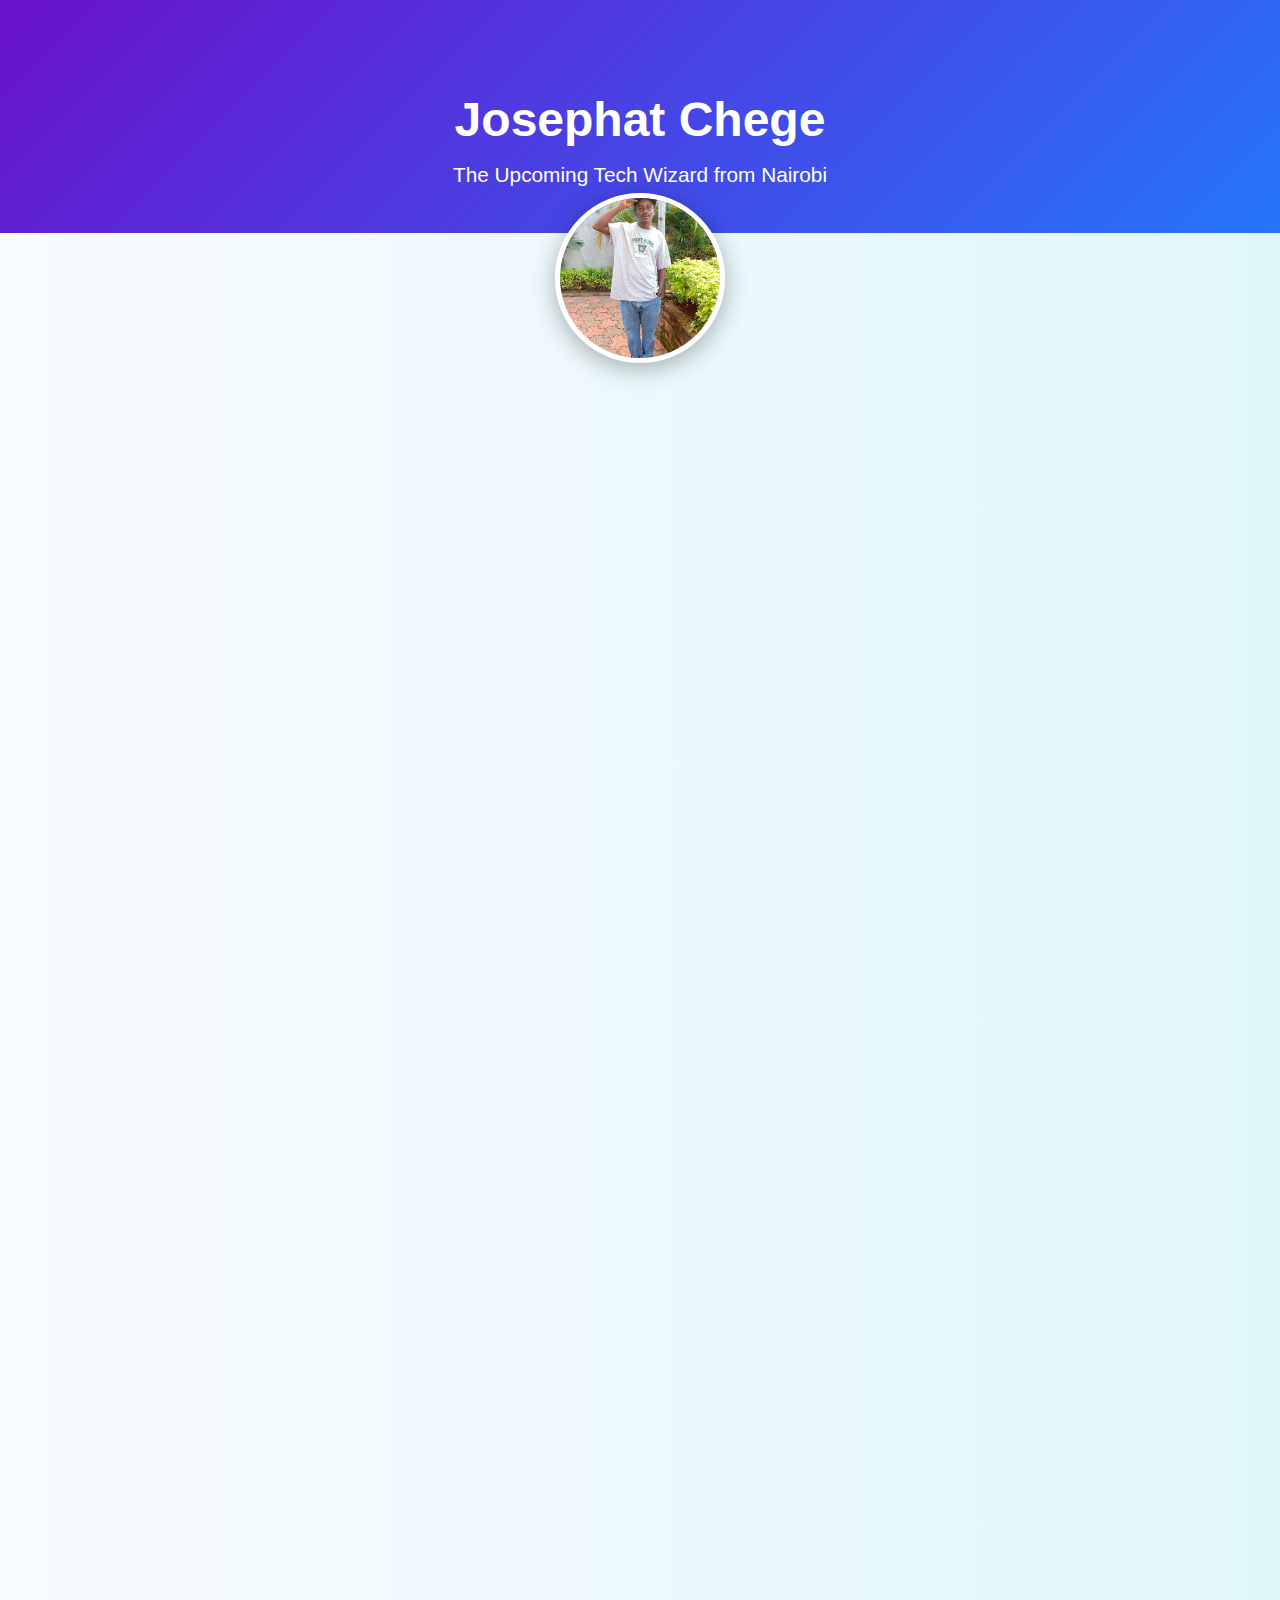
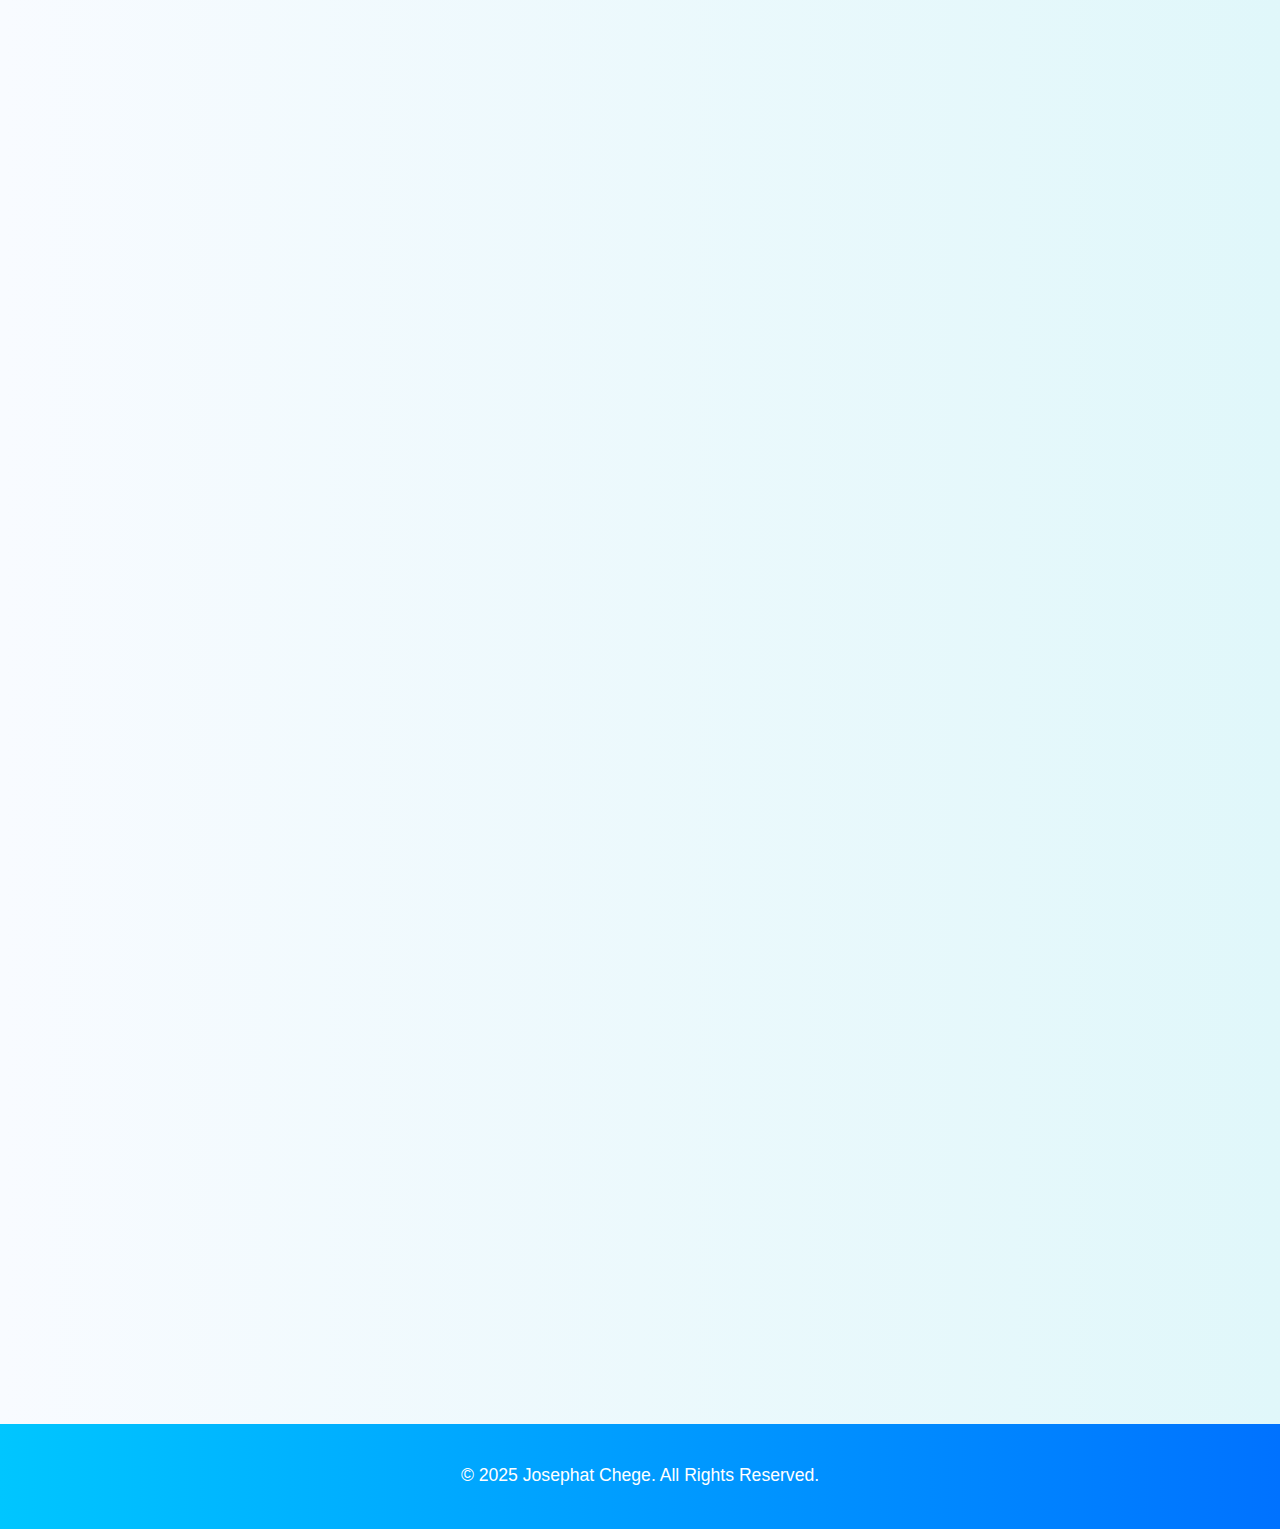
<file: index.html>
<!DOCTYPE html>
<html lang="en">
<head>
  <meta charset="UTF-8" />
  <meta name="viewport" content="width=device-width, initial-scale=1.0"/>
  <title>Josephat Chege | Developer Portfolio</title>
  <link rel="stylesheet" href="style.css">
</head>
<body>

<header>
  <h1>Josephat Chege</h1>
  <p>The Upcoming Tech Wizard from Nairobi</p>
</header>

<div class="profile-pic">
  <img src="Ney.jpg" alt="Josephat Chege Photo">
</div>

<div class="container">

  <div class="section">
    <h2>📘 Portfolio Introduction</h2>
    <p>Elevate Your Tech Journey with <strong>Josephat Chege</strong>, a 2022 software development prodigy born in 2005 and currently studying at <strong>KCA University, Nairobi</strong>. He is not just another coding enthusiast; he is a visionary aiming to redefine user experience with secure, scalable, and intuitive technology.</p>
  </div>

  <div class="section">
    <h2>🎯 Mission Statement</h2>
    <p><em>“Technology is only as powerful as the problems it solves.”</em></p>
  </div>

  <div class="section">
    <h2>👓 Vision</h2>
    <p>Josephat dreams of designing applications that exceed user needs, offering secure and seamless experiences. He aims to build game-based educational platforms that transform coding into an engaging and accessible skill for all Kenyan students.</p>
  </div>

  <div class="section">
    <h2>🛠️ Tech Skills & Tools</h2>
    <table>
      <tr>
        <th>Category</th>
        <th>Tools / Tech</th>
      </tr>
      <tr>
        <td>Languages</td>
        <td>HTML, CSS, C</td>
      </tr>
      <tr>
        <td>Dev Tools</td>
        <td>GitHub (Active contributor), VS Code (Customized for efficiency)</td>
      </tr>
      <tr>
        <td>Focus Areas</td>
        <td>Full-Stack Development, UX/UI Design, Cybersecurity, Game-Based Education</td>
      </tr>
      <tr>
        <td>Soft Skills</td>
        <td>Exceptional Teamwork, In-depth Academic Research, Persuasive Presentations, Precision Documentation</td>
      </tr>
    </table>
  </div>

  <div class="section">
    <h2>💎 Core Values & Personality</h2>
    <ul>
      <li><strong>Curiosity:</strong> Josephat’s inquisitive nature drives him to understand and innovate.</li>
      <li><strong>Innovation:</strong> His creative thinking results in unique solutions to common challenges.</li>
      <li><strong>Collaboration:</strong> He embraces teamwork as the cornerstone of productive tech environments.</li>
      <li><strong>Discipline:</strong> Known for his punctuality and dedication, he consistently delivers high-quality work.</li>
    </ul>
  </div>

  <div class="section">
    <h2>📍 Location & Interests</h2>
    <p><strong>Location:</strong> Thika Road, Nairobi, Kenya</p>
    <p><strong>Interests:</strong> Crafting interactive learning experiences, reading tech blogs, ethical hacking, and championing a tech-driven Africa.</p>
  </div>

  <div class="section">
    <h2>📬 Connect with Josephat</h2>
    <p><strong>GitHub:</strong> <a href="https://github.com/DvChege" target="_blank">github.com/DvChege</a></p>
    <p><strong>Email:</strong> <a href="mailto:cjosphat964@gmail.com">cjosphat964@gmail.com</a></p>
  </div>

  <div class="section">
    <h2>🚀  Touchup</h2>
    <p>Embark on a journey with Josephat Chege — a visionary developer solving real-world problems through technology. His commitment to secure, scalable, and user-centered applications is matched by his passion for empowering learners through game-based education.</p>
    <p>Connect with Josephat on GitHub or via email and be part of an engaging, educational, and forward-thinking tech revolution.</p>
  </div>

</div>

<footer>
  <p>© 2025 Josephat Chege. All Rights Reserved.</p>
</footer>

</body>
</html>
</file>
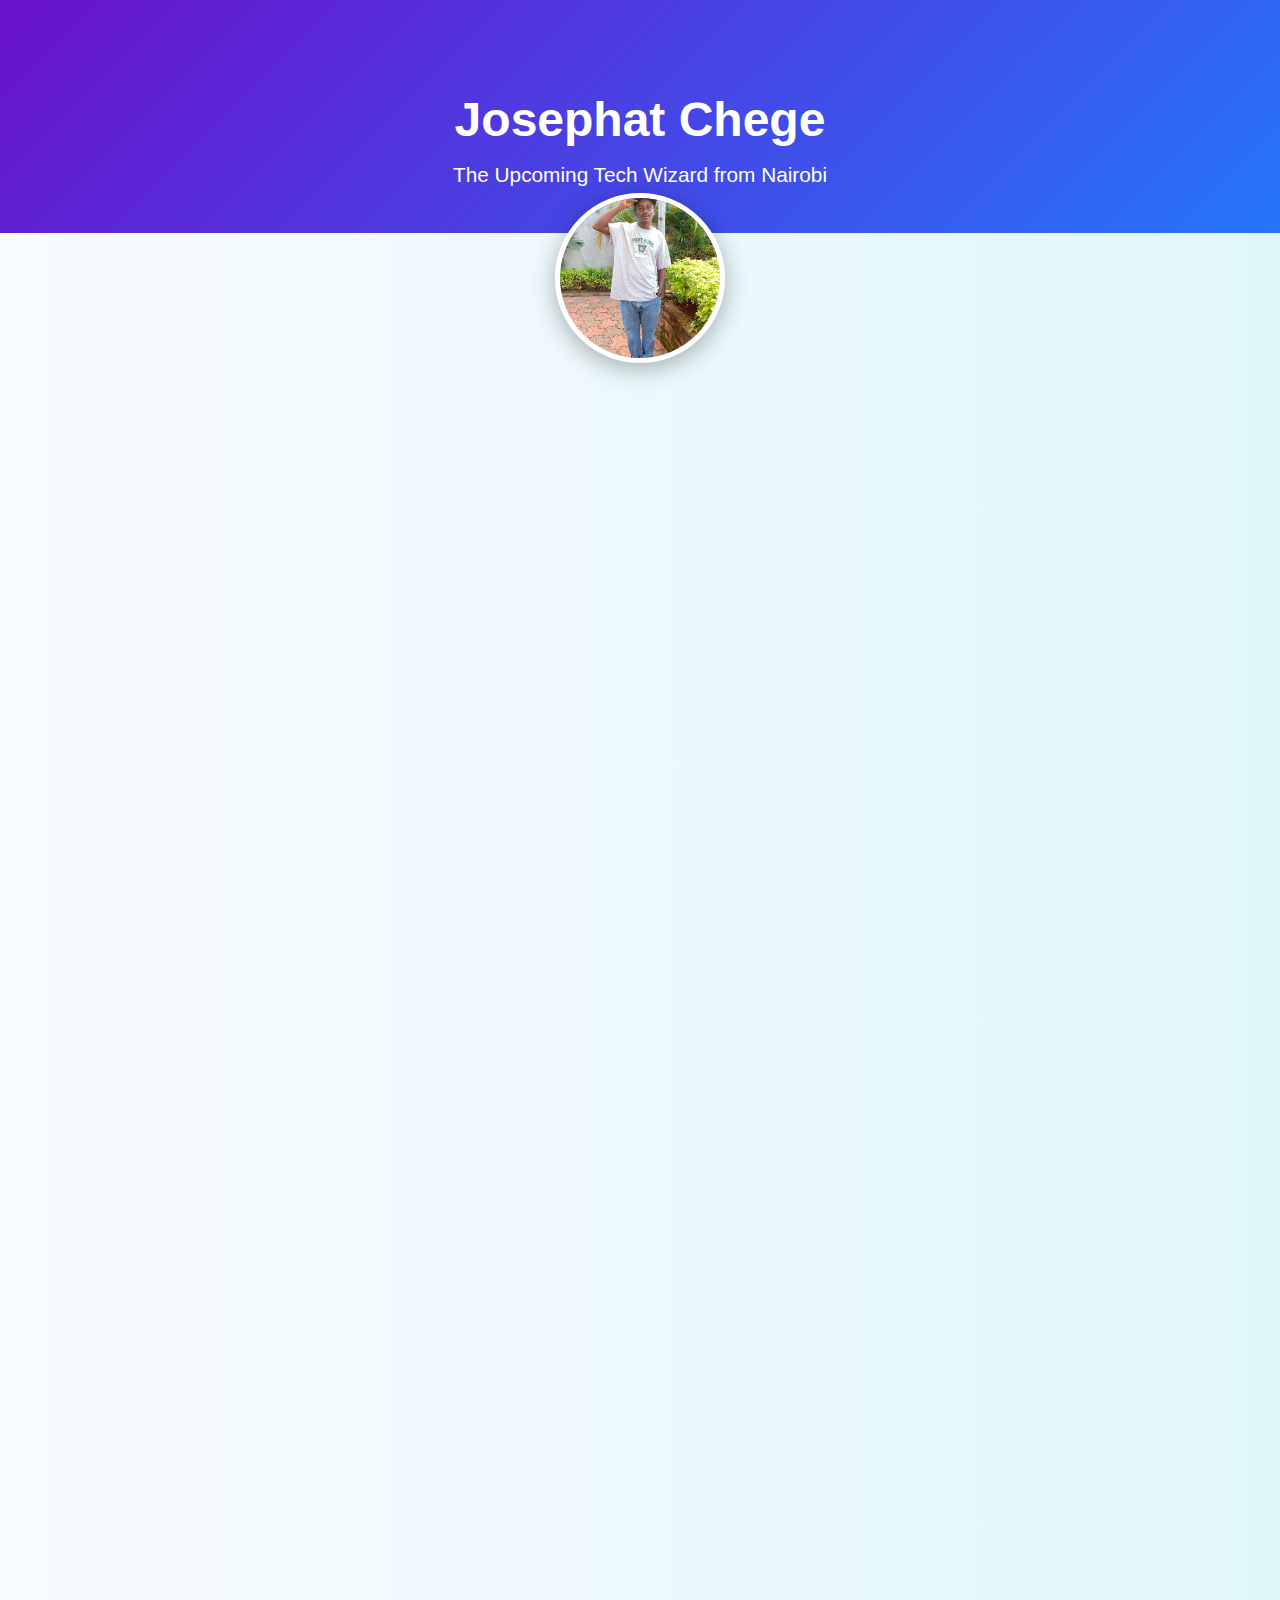
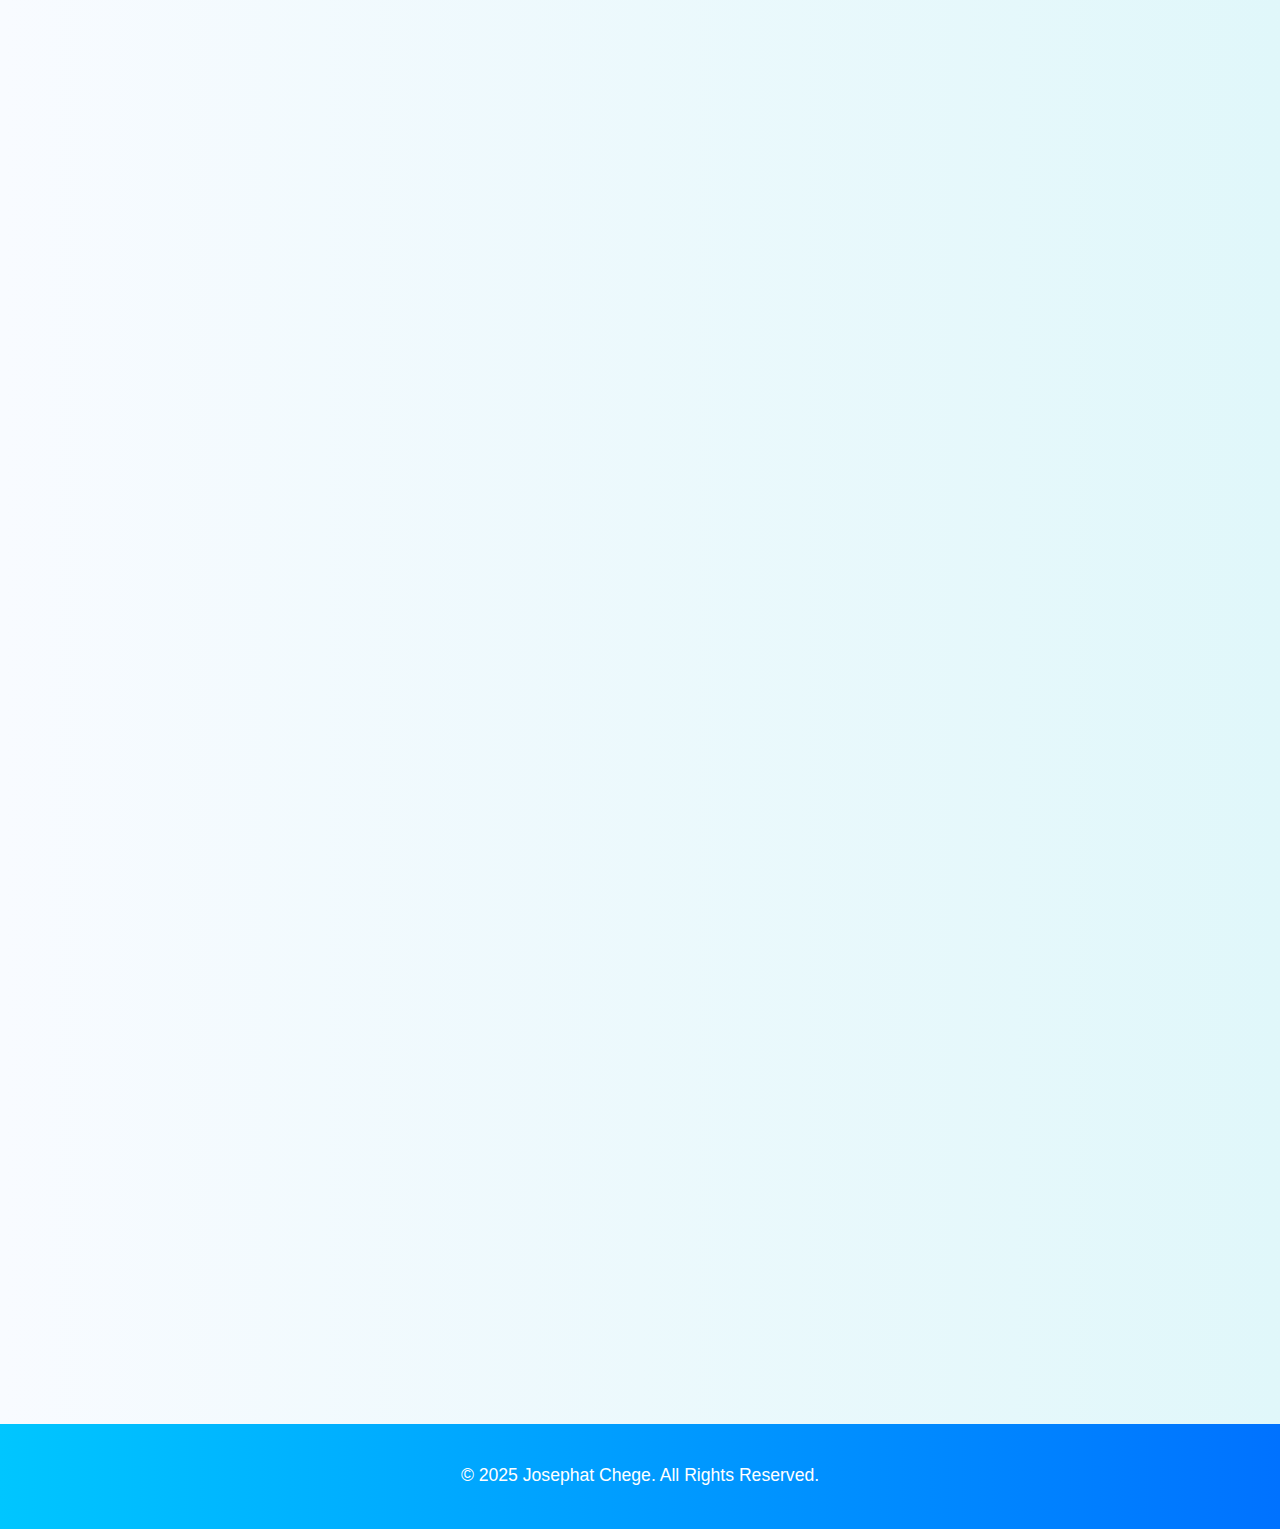
<file: PROJECTS/index.html>
<!DOCTYPE html>
<html lang="en">
<head>
  <meta charset="UTF-8" />
  <meta name="viewport" content="width=device-width, initial-scale=1.0"/>
  <title>Josephat Chege | Developer Portfolio</title>
  <link rel="stylesheet" href="style.css">
</head>
<body>

<header>
  <h1>Josephat Chege</h1>
  <p>The Upcoming Tech Wizard from Nairobi</p>
</header>

<div class="profile-pic">
  <img src="Ney.jpg" alt="Josephat Chege Photo">
</div>

<div class="container">

  <div class="section">
    <h2>📘 Portfolio Introduction</h2>
    <p>Elevate Your Tech Journey with <strong>Josephat Chege</strong>, a 2022 software development prodigy born in 2005 and currently studying at <strong>KCA University, Nairobi</strong>. He is not just another coding enthusiast; he is a visionary aiming to redefine user experience with secure, scalable, and intuitive technology.</p>
  </div>

  <div class="section">
    <h2>🎯 Mission Statement</h2>
    <p><em>“Technology is only as powerful as the problems it solves.”</em></p>
  </div>

  <div class="section">
    <h2>👓 Vision</h2>
    <p>Josephat dreams of designing applications that exceed user needs, offering secure and seamless experiences. He aims to build game-based educational platforms that transform coding into an engaging and accessible skill for all Kenyan students.</p>
  </div>

  <div class="section">
    <h2>🛠️ Tech Skills & Tools</h2>
    <table>
      <tr>
        <th>Category</th>
        <th>Tools / Tech</th>
      </tr>
      <tr>
        <td>Languages</td>
        <td>HTML, CSS, C</td>
      </tr>
      <tr>
        <td>Dev Tools</td>
        <td>GitHub (Active contributor), VS Code (Customized for efficiency)</td>
      </tr>
      <tr>
        <td>Focus Areas</td>
        <td>Full-Stack Development, UX/UI Design, Cybersecurity, Game-Based Education</td>
      </tr>
      <tr>
        <td>Soft Skills</td>
        <td>Exceptional Teamwork, In-depth Academic Research, Persuasive Presentations, Precision Documentation</td>
      </tr>
    </table>
  </div>

  <div class="section">
    <h2>💎 Core Values & Personality</h2>
    <ul>
      <li><strong>Curiosity:</strong> Josephat’s inquisitive nature drives him to understand and innovate.</li>
      <li><strong>Innovation:</strong> His creative thinking results in unique solutions to common challenges.</li>
      <li><strong>Collaboration:</strong> He embraces teamwork as the cornerstone of productive tech environments.</li>
      <li><strong>Discipline:</strong> Known for his punctuality and dedication, he consistently delivers high-quality work.</li>
    </ul>
  </div>

  <div class="section">
    <h2>📍 Location & Interests</h2>
    <p><strong>Location:</strong> Thika Road, Nairobi, Kenya</p>
    <p><strong>Interests:</strong> Crafting interactive learning experiences, reading tech blogs, ethical hacking, and championing a tech-driven Africa.</p>
  </div>

  <div class="section">
    <h2>📬 Connect with Josephat</h2>
    <p><strong>GitHub:</strong> <a href="https://github.com/DvChege" target="_blank">github.com/DvChege</a></p>
    <p><strong>Email:</strong> <a href="mailto:cjosphat964@gmail.com">cjosphat964@gmail.com</a></p>
  </div>

  <div class="section">
    <h2>🚀  Touchup</h2>
    <p>Embark on a journey with Josephat Chege — a visionary developer solving real-world problems through technology. His commitment to secure, scalable, and user-centered applications is matched by his passion for empowering learners through game-based education.</p>
    <p>Connect with Josephat on GitHub or via email and be part of an engaging, educational, and forward-thinking tech revolution.</p>
  </div>

</div>

<footer>
  <p>© 2025 Josephat Chege. All Rights Reserved.</p>
</footer>

</body>
</html>
</file>
<file: style.css>
/* Base Styles */
body {
  font-family: 'Segoe UI', Tahoma, Geneva, Verdana, sans-serif;
  margin: 0;
  padding: 0;
  background: linear-gradient(to right, #f8fbff, #e0f7fa);
  color: #222;
  overflow-x: hidden;
}

header {
  background: linear-gradient(135deg, #6a11cb, #2575fc);
  color: white;
  padding: 60px 20px 40px;
  text-align: center;
  animation: fadeInDown 1s ease-out;
}

header h1 {
  font-size: 3rem;
  margin-bottom: 10px;
}

header p {
  font-size: 1.3rem;
  margin: 0;
  font-weight: 300;
}

.profile-pic {
  display: flex;
  justify-content: center;
  margin-top: -40px;
  animation: fadeIn 2s ease-in;
}

.profile-pic img {
  border-radius: 50%;
  border: 5px solid white;
  width: 160px;
  height: 160px;
  object-fit: cover;
  box-shadow: 0px 6px 25px rgba(0, 0, 0, 0.3);
  transition: transform 0.4s ease;
}

.profile-pic img:hover {
  transform: scale(1.08);
}

.container {
  max-width: 1000px;
  margin: auto;
  padding: 30px 20px;
}

.section {
  margin-bottom: 50px;
  background: #ffffff;
  padding: 30px;
  border-left: 6px solid #00bcd4;
  border-radius: 12px;
  box-shadow: 0 6px 30px rgba(0,0,0,0.08);
  transition: transform 0.3s ease, box-shadow 0.3s ease;
  animation: fadeUp 1s ease forwards;
  opacity: 0;
}

.section:hover {
  transform: scale(1.02);
  box-shadow: 0 8px 35px rgba(0, 0, 0, 0.15);
}

.section:nth-child(even) {
  animation-delay: 0.4s;
}

h2 {
  color: #0097a7;
  font-size: 1.8rem;
  margin-bottom: 15px;
  border-bottom: 2px solid #eee;
  padding-bottom: 6px;
}

p, li {
  font-size: 1.1rem;
  line-height: 1.7;
}

ul {
  padding-left: 20px;
}

table {
  width: 100%;
  border-collapse: collapse;
  margin-top: 15px;
  background: #fafafa;
  border-radius: 8px;
  overflow: hidden;
}

th {
  background: #00acc1;
  color: white;
}

th, td {
  text-align: left;
  padding: 12px;
  border-bottom: 1px solid #e0e0e0;
}

a {
  color: #0288d1;
  font-weight: 600;
  text-decoration: none;
}

a:hover {
  text-decoration: underline;
}

footer {
  background: linear-gradient(to right, #00c6ff, #0072ff);
  color: white;
  text-align: center;
  padding: 20px 0;
  margin-top: 40px;
  animation: fadeInUp 1s ease-in;
}

/* Animations */
@keyframes fadeIn {
  from { opacity: 0; transform: translateY(-20px); }
  to { opacity: 1; transform: translateY(0); }
}

@keyframes fadeInDown {
  from { opacity: 0; transform: translateY(-50px); }
  to { opacity: 1; transform: translateY(0); }
}

@keyframes fadeInUp {
  from { opacity: 0; transform: translateY(40px); }
  to { opacity: 1; transform: translateY(0); }
}

@keyframes fadeUp {
  to { opacity: 1; transform: none; }
}

@media (max-width: 600px) {
  header h1 {
    font-size: 2.2rem;
  }

  .profile-pic img {
    width: 130px;
    height: 130px;
  }

  h2 {
    font-size: 1.5rem;
  }
}
</file>
<file: PROJECTS/style.css>
/* Base Styles */
body {
  font-family: 'Segoe UI', Tahoma, Geneva, Verdana, sans-serif;
  margin: 0;
  padding: 0;
  background: linear-gradient(to right, #f8fbff, #e0f7fa);
  color: #222;
  overflow-x: hidden;
}

header {
  background: linear-gradient(135deg, #6a11cb, #2575fc);
  color: white;
  padding: 60px 20px 40px;
  text-align: center;
  animation: fadeInDown 1s ease-out;
}

header h1 {
  font-size: 3rem;
  margin-bottom: 10px;
}

header p {
  font-size: 1.3rem;
  margin: 0;
  font-weight: 300;
}

.profile-pic {
  display: flex;
  justify-content: center;
  margin-top: -40px;
  animation: fadeIn 2s ease-in;
}

.profile-pic img {
  border-radius: 50%;
  border: 5px solid white;
  width: 160px;
  height: 160px;
  object-fit: cover;
  box-shadow: 0px 6px 25px rgba(0, 0, 0, 0.3);
  transition: transform 0.4s ease;
}

.profile-pic img:hover {
  transform: scale(1.08);
}

.container {
  max-width: 1000px;
  margin: auto;
  padding: 30px 20px;
}

.section {
  margin-bottom: 50px;
  background: #ffffff;
  padding: 30px;
  border-left: 6px solid #00bcd4;
  border-radius: 12px;
  box-shadow: 0 6px 30px rgba(0,0,0,0.08);
  transition: transform 0.3s ease, box-shadow 0.3s ease;
  animation: fadeUp 1s ease forwards;
  opacity: 0;
}

.section:hover {
  transform: scale(1.02);
  box-shadow: 0 8px 35px rgba(0, 0, 0, 0.15);
}

.section:nth-child(even) {
  animation-delay: 0.4s;
}

h2 {
  color: #0097a7;
  font-size: 1.8rem;
  margin-bottom: 15px;
  border-bottom: 2px solid #eee;
  padding-bottom: 6px;
}

p, li {
  font-size: 1.1rem;
  line-height: 1.7;
}

ul {
  padding-left: 20px;
}

table {
  width: 100%;
  border-collapse: collapse;
  margin-top: 15px;
  background: #fafafa;
  border-radius: 8px;
  overflow: hidden;
}

th {
  background: #00acc1;
  color: white;
}

th, td {
  text-align: left;
  padding: 12px;
  border-bottom: 1px solid #e0e0e0;
}

a {
  color: #0288d1;
  font-weight: 600;
  text-decoration: none;
}

a:hover {
  text-decoration: underline;
}

footer {
  background: linear-gradient(to right, #00c6ff, #0072ff);
  color: white;
  text-align: center;
  padding: 20px 0;
  margin-top: 40px;
  animation: fadeInUp 1s ease-in;
}

/* Animations */
@keyframes fadeIn {
  from { opacity: 0; transform: translateY(-20px); }
  to { opacity: 1; transform: translateY(0); }
}

@keyframes fadeInDown {
  from { opacity: 0; transform: translateY(-50px); }
  to { opacity: 1; transform: translateY(0); }
}

@keyframes fadeInUp {
  from { opacity: 0; transform: translateY(40px); }
  to { opacity: 1; transform: translateY(0); }
}

@keyframes fadeUp {
  to { opacity: 1; transform: none; }
}

@media (max-width: 600px) {
  header h1 {
    font-size: 2.2rem;
  }

  .profile-pic img {
    width: 130px;
    height: 130px;
  }

  h2 {
    font-size: 1.5rem;
  }
}
</file>
